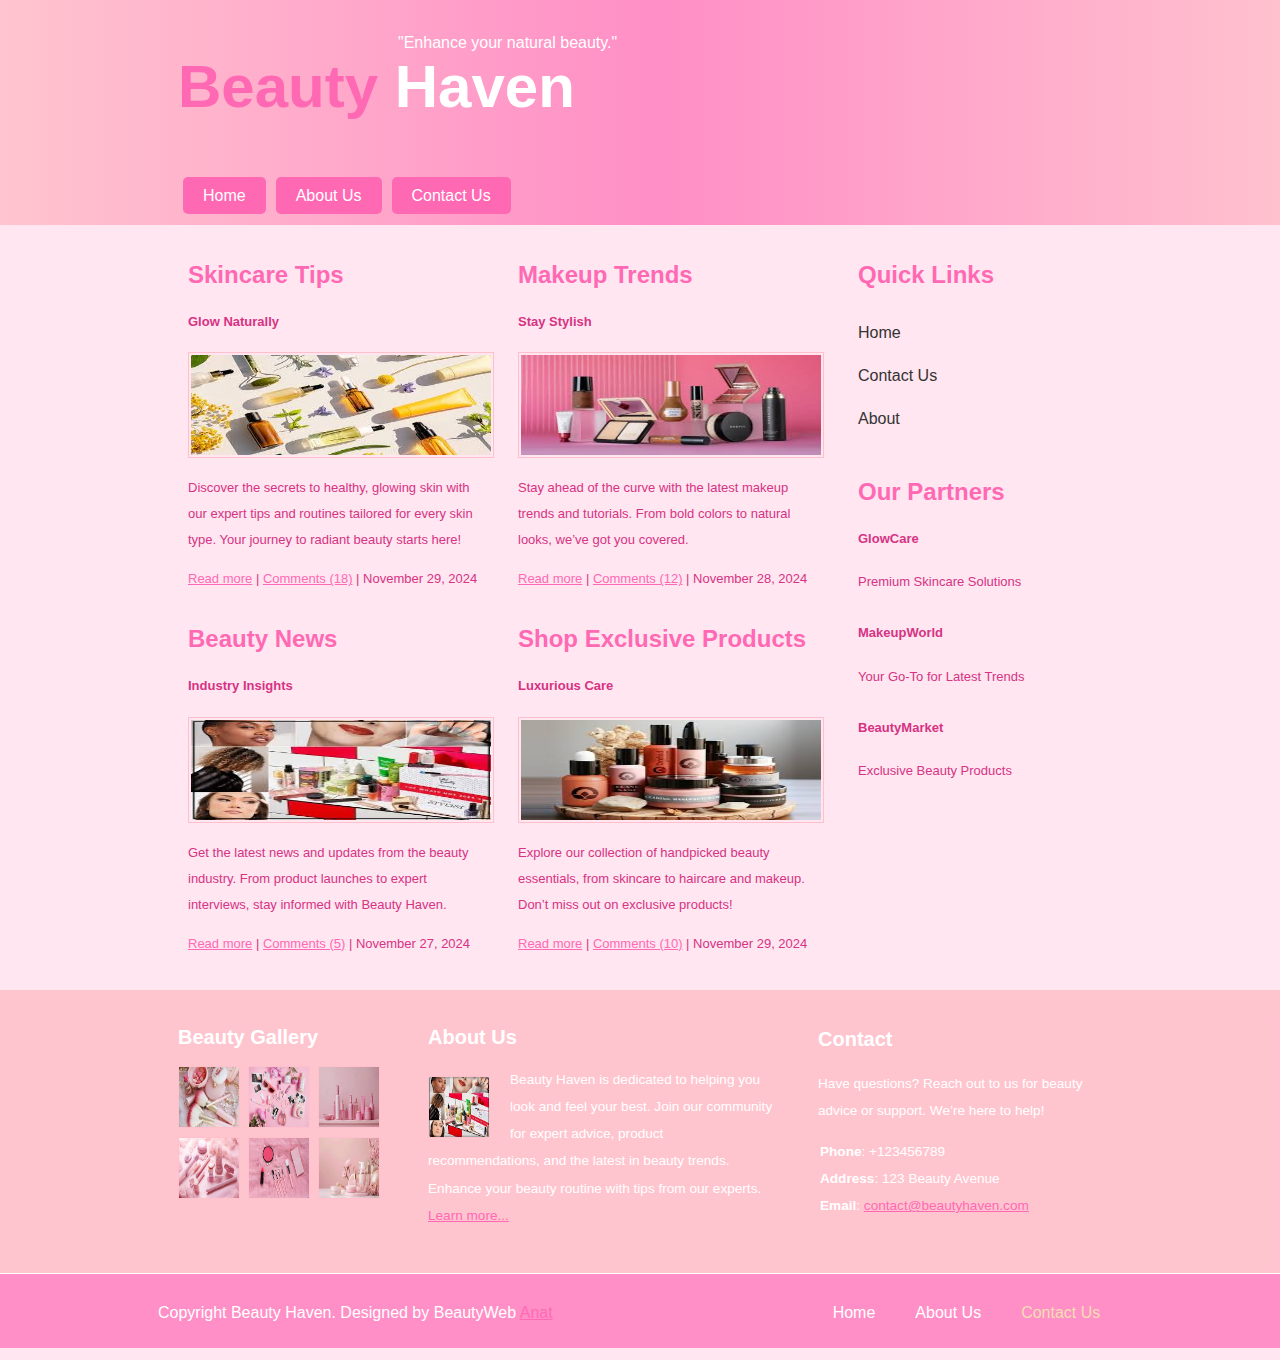
<file: index.html>
<!DOCTYPE html>
<html lang="en">
  <head>
    <meta charset="UTF-8" />
    <meta name="viewport" content="width=device-width, initial-scale=1.0" />
    <title>Home</title>
    <link rel="stylesheet" href="src/css/layout.css" />
    <link rel="stylesheet" href="src/css/styles.css" />
  </head>
  <body>
    <header>
      <div class="slogan">
        <p>"Enhance your natural beauty."</p>
      </div>
      <div class="title">
        <h1>Beauty <span>Haven</span></h1>
      </div>
      <div class="link">
        <nav>
          <ul>
            <li><a href="index.html">Home</a></li>
            <li><a href="src/html/about.html">About Us</a></li>
            <li><a href="src/html/contact.html">Contact Us</a></li>
          </ul>
        </nav>
      </div>
    </header>

    <main>
      <div class="whole">
        <div class="Container">
          <article>
            <h2>Skincare Tips</h2>
            <h4>Glow Naturally</h4>
            <img src="src/images/skincar_prodact.jpg" alt="skincare products" />
            <p class="template-description">
              Discover the secrets to healthy, glowing skin with our expert tips
              and routines tailored for every skin type. Your journey to radiant
              beauty starts here!
            </p>
            <p>
              <a class="read-more" href="">Read more</a> |
              <a class="com" href="">Comments (18)</a> | November 29, 2024
            </p>
          </article>

          <article>
            <h2>Makeup Trends</h2>
            <h4>Stay Stylish</h4>
            <img src="src/images/makeup_product.jpg" alt="makeup products" />

            <p class="template-description">
              Stay ahead of the curve with the latest makeup trends and
              tutorials. From bold colors to natural looks, we’ve got you
              covered.
            </p>
            <p>
              <a class="read-more" href="">Read more</a> |
              <a class="com" href="">Comments (12)</a> | November 28, 2024
            </p>
          </article>

          <article>
            <h2>Beauty News</h2>
            <h4>Industry Insights</h4>
            <img src="src/images/beauty_n.jpg" alt="beauty news" />
            <p class="template-description">
              Get the latest news and updates from the beauty industry. From
              product launches to expert interviews, stay informed with Beauty
              Haven.
            </p>
            <p>
              <a class="read-more" href="">Read more</a> |
              <a class="com" href="">Comments (5)</a> | November 27, 2024
            </p>
          </article>

          <article>
            <h2>Shop Exclusive Products</h2>
            <h4>Luxurious Care</h4>
            <img src="src/images/beauty_p.jpg" alt="beauty products" />
            <p class="template-description">
              Explore our collection of handpicked beauty essentials, from
              skincare to haircare and makeup. Don’t miss out on exclusive
              products!
            </p>
            <p>
              <a class="read-more" href="">Read more</a> |
              <a class="com" href="">Comments (10)</a> | November 29, 2024
            </p>
          </article>
        </div>
        <div class="side">
          <article class="side-bar">
            <h2>Quick Links</h2>
            <nav class="side-search">
              <ul>
                <li><a href="index.html">Home</a></li>
                <li><a href="src/html/contact.html">Contact Us</a></li>
                <li><a href="src/html/about.html">About</a></li>
              </ul>
            </nav>
          </article>
          <article class="side-bar">
            <h2>Our Partners</h2>
            <ul class="side-search">
              <li>
                <h4>GlowCare</h4>
                <p>Premium Skincare Solutions</p>
              </li>

              <li>
                <h4>MakeupWorld</h4>
                <p>Your Go-To for Latest Trends</p>
              </li>

              <li>
                <h4>BeautyMarket</h4>
                <p>Exclusive Beauty Products</p>
              </li>
            </ul>
          </article>
        </div>
      </div>
    </main>

    <footer>
      <div class="container-two">
        <article class="image">
          <div>
            <h2 class="head">Beauty Gallery</h2>
          </div>
          <div class="image-collection">
            <ul>
              <li>
                <img src="src/images/g1.jpg" alt="gallery image 1" />
              </li>
              <li>
                <img src="src/images/g2.jpg" alt="gallery image 2" />
              </li>
              <li>
                <img src="src/images/g3.jpg" alt="gallery image 3" />
              </li>
              <li>
                <img src="src/images/g5.jpg" alt="gallery image 4" />
              </li>
              <li>
                <img src="src/images/g6.jpg" alt="gallery image 5" />
              </li>
              <li>
                <img src="src/images/g7.jpg" alt="gallery image 6" />
              </li>
            </ul>
          </div>
        </article>

        <article class="About">
          <div>
            <h2 class="head">About Us</h2>
          </div>
          <div>
            <img src="src/images/beauty_n.jpg" alt="about us" />
          </div>
          <div>
            <p>
              Beauty Haven is dedicated to helping you look and feel your best.
              Join our community for expert advice, product recommendations, and
              the latest in beauty trends.
              <br />
              Enhance your beauty routine with tips from our experts.
              <a href="">Learn more...</a>
            </p>
          </div>
        </article>

        <article class="Contact">
          <div>
            <h2 class="head">Contact</h2>
          </div>
          <div>
            <p>
              Have questions? Reach out to us for beauty advice or support.
              We’re here to help!
            </p>
          </div>
          <div class="co">
            <ul>
              <li><strong>Phone</strong>: +123456789</li>
              <li><strong>Address</strong>: 123 Beauty Avenue</li>
              <li>
                <strong>Email</strong>:
                <a class="EM">contact@beautyhaven.com</a>
              </li>
            </ul>
          </div>
        </article>
      </div>

      <div class="foot">
        <p>
          Copyright Beauty Haven. Designed by BeautyWeb
          <a class="EM" href="">Anat</a>
        </p>
        <nav class="footer-search">
          <ul>
            <li><a href="index.html">Home</a></li>
            <li><a href="src/html/about.html">About Us</a></li>
            <li>
              <a style="color: wheat" href="src/html/contact.html"
                >Contact Us</a
              >
            </li>
          </ul>
        </nav>
      </div>
    </footer>
  </body>
</html>
</file>
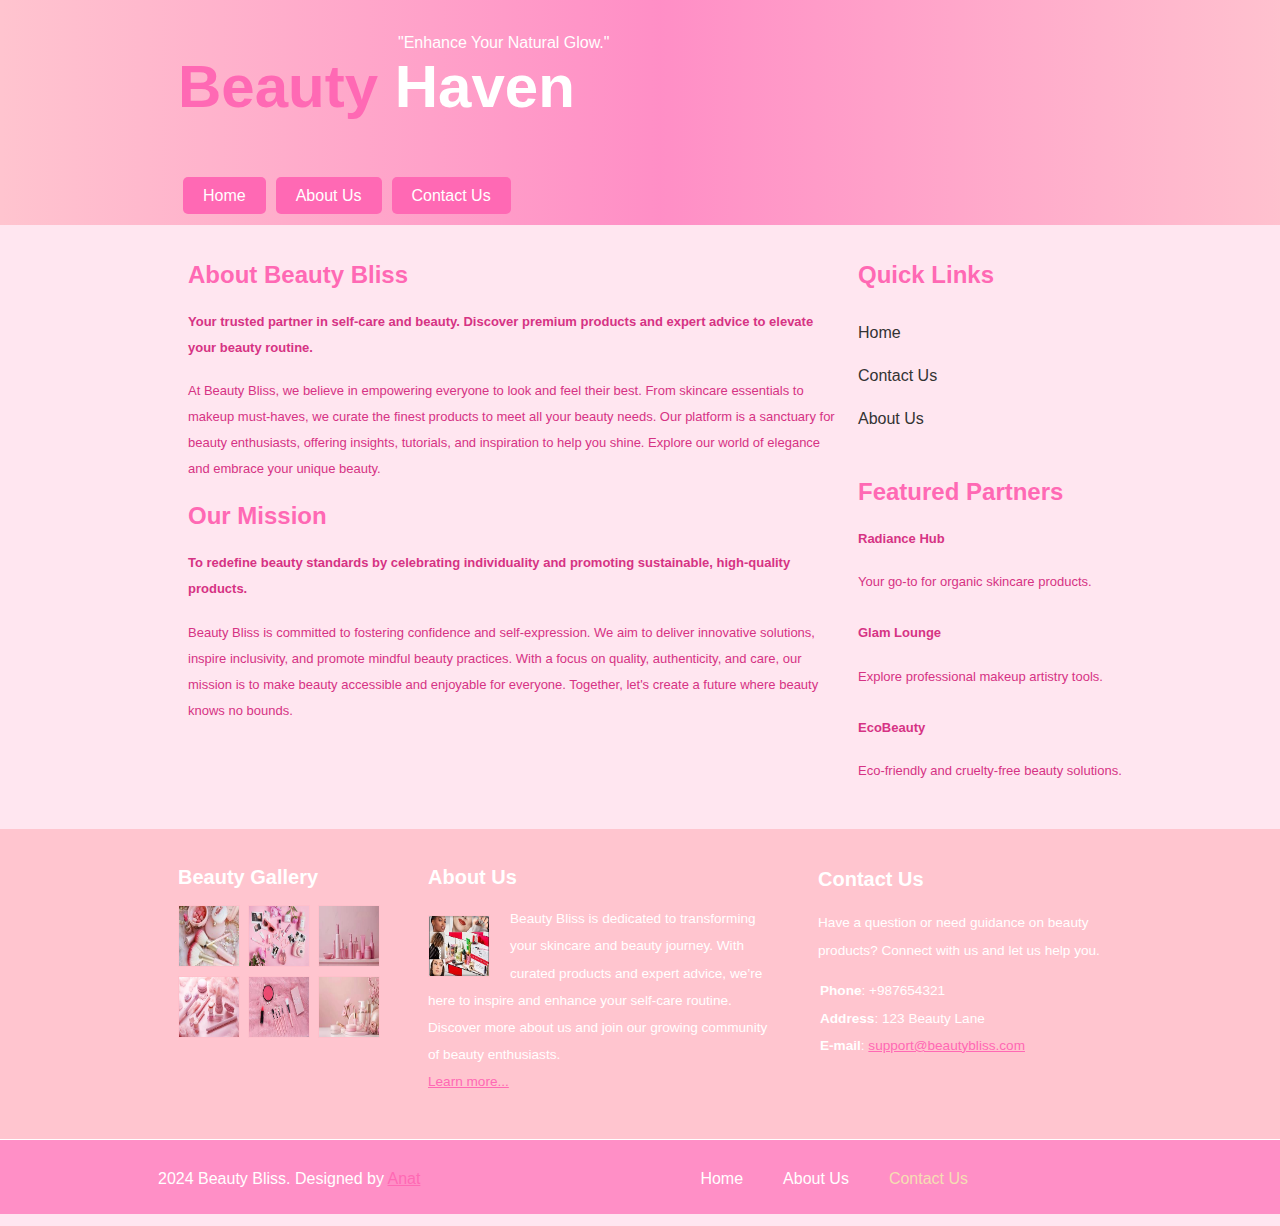
<file: src/html/about.html>
<!DOCTYPE html>
<html lang="en">
  <head>
    <meta charset="UTF-8" />
    <meta name="viewport" content="width=device-width, initial-scale=1.0" />
    <title>About Us - Beauty Bliss</title>
    <link rel="stylesheet" href="../css/layout.css" />
    <link rel="stylesheet" href="../css/styles.css" />
  </head>
  <body>
    <header>
      <div class="slogan">
        <p>"Enhance Your Natural Glow."</p>
      </div>
      <div class="title">
        <h1>Beauty <span>Haven</span></h1>
      </div>
      <div class="link">
        <nav>
          <ul>
            <li><a href="../../index.html">Home</a></li>
            <li><a href="about.html">About Us</a></li>
            <li><a href="contact.html">Contact Us</a></li>
          </ul>
        </nav>
      </div>
    </header>

    <main>
      <div class="whole">
        <div>
          <article>
            <h2>About Beauty Bliss</h2>
            <h4>
              Your trusted partner in self-care and beauty. Discover premium
              products and expert advice to elevate your beauty routine.
            </h4>
            <p>
              At Beauty Bliss, we believe in empowering everyone to look and
              feel their best. From skincare essentials to makeup must-haves, we
              curate the finest products to meet all your beauty needs. Our
              platform is a sanctuary for beauty enthusiasts, offering insights,
              tutorials, and inspiration to help you shine. Explore our world of
              elegance and embrace your unique beauty.
            </p>
          </article>
          <article>
            <h2>Our Mission</h2>
            <h4>
              To redefine beauty standards by celebrating individuality and
              promoting sustainable, high-quality products.
            </h4>
            <p>
              Beauty Bliss is committed to fostering confidence and
              self-expression. We aim to deliver innovative solutions, inspire
              inclusivity, and promote mindful beauty practices. With a focus on
              quality, authenticity, and care, our mission is to make beauty
              accessible and enjoyable for everyone. Together, let's create a
              future where beauty knows no bounds.
            </p>
          </article>
        </div>
        <div class="side">
          <article class="side-bar">
            <h2>Quick Links</h2>
            <nav class="side-search">
              <ul>
                <li><a href="index.html">Home</a></li>
                <li><a href="contact.html">Contact Us</a></li>
                <li><a href="about.html">About Us</a></li>
              </ul>
            </nav>
          </article>
          <article class="side-bar">
            <h2>Featured Partners</h2>
            <ul class="side-search">
              <li>
                <h4>Radiance Hub</h4>
                <p>Your go-to for organic skincare products.</p>
              </li>

              <li>
                <h4>Glam Lounge</h4>
                <p>Explore professional makeup artistry tools.</p>
              </li>

              <li>
                <h4>EcoBeauty</h4>
                <p>Eco-friendly and cruelty-free beauty solutions.</p>
              </li>
            </ul>
          </article>
        </div>
      </div>
    </main>

    <footer>
      <div class="container-two">
        <article class="image">
          <div>
            <h2 class="head">Beauty Gallery</h2>
          </div>
          <div class="image-collection">
            <ul>
              <li>
                <img src="../images/g1.jpg" alt="Beauty Product 1" />
              </li>
              <li>
                <img src="../images/g2.jpg" alt="Beauty Product 2" />
              </li>
              <li>
                <img src="../images/g3.jpg" alt="Beauty Product 3" />
              </li>
              <li>
                <img src="../images/g5.jpg" alt="Beauty Product 4" />
              </li>
              <li>
                <img src="../images/g6.jpg" alt="Beauty Product 5" />
              </li>
              <li>
                <img src="../images/g7.jpg" alt="Beauty Product 6" />
              </li>
            </ul>
          </div>
        </article>

        <article class="About">
          <div>
            <h2 class="head">About Us</h2>
          </div>
          <div>
            <img src="../images/beauty_n.jpg" alt="About Beauty Bliss" />
          </div>
          <div>
            <p>
              Beauty Bliss is dedicated to transforming your skincare and beauty
              journey. With curated products and expert advice, we’re here to
              inspire and enhance your self-care routine.
              <br />Discover more about us and join our growing community of
              beauty enthusiasts.
              <a href="about.html">Learn more...</a>
            </p>
          </div>
        </article>

        <article class="Contact">
          <div>
            <h2 class="head">Contact Us</h2>
          </div>
          <div>
            <p>
              Have a question or need guidance on beauty products? Connect with
              us and let us help you.
            </p>
          </div>
          <div class="co">
            <ul>
              <li><strong>Phone</strong>: +987654321</li>
              <li><strong>Address</strong>: 123 Beauty Lane</li>
              <li>
                <strong>E-mail</strong>:
                <a class="EM">support@beautybliss.com</a>
              </li>
            </ul>
          </div>
        </article>
      </div>

      <div class="foot">
        <p>2024 Beauty Bliss. Designed by <a class="EM">Anat</a></p>
        <nav class="footer-search">
          <ul>
            <li><a href="../../index.html">Home</a></li>
            <li><a href="about.html">About Us</a></li>
            <li><a style="color: wheat" href="contact.html">Contact Us</a></li>
          </ul>
        </nav>
      </div>
    </footer>
  </body>
</html>
</file>
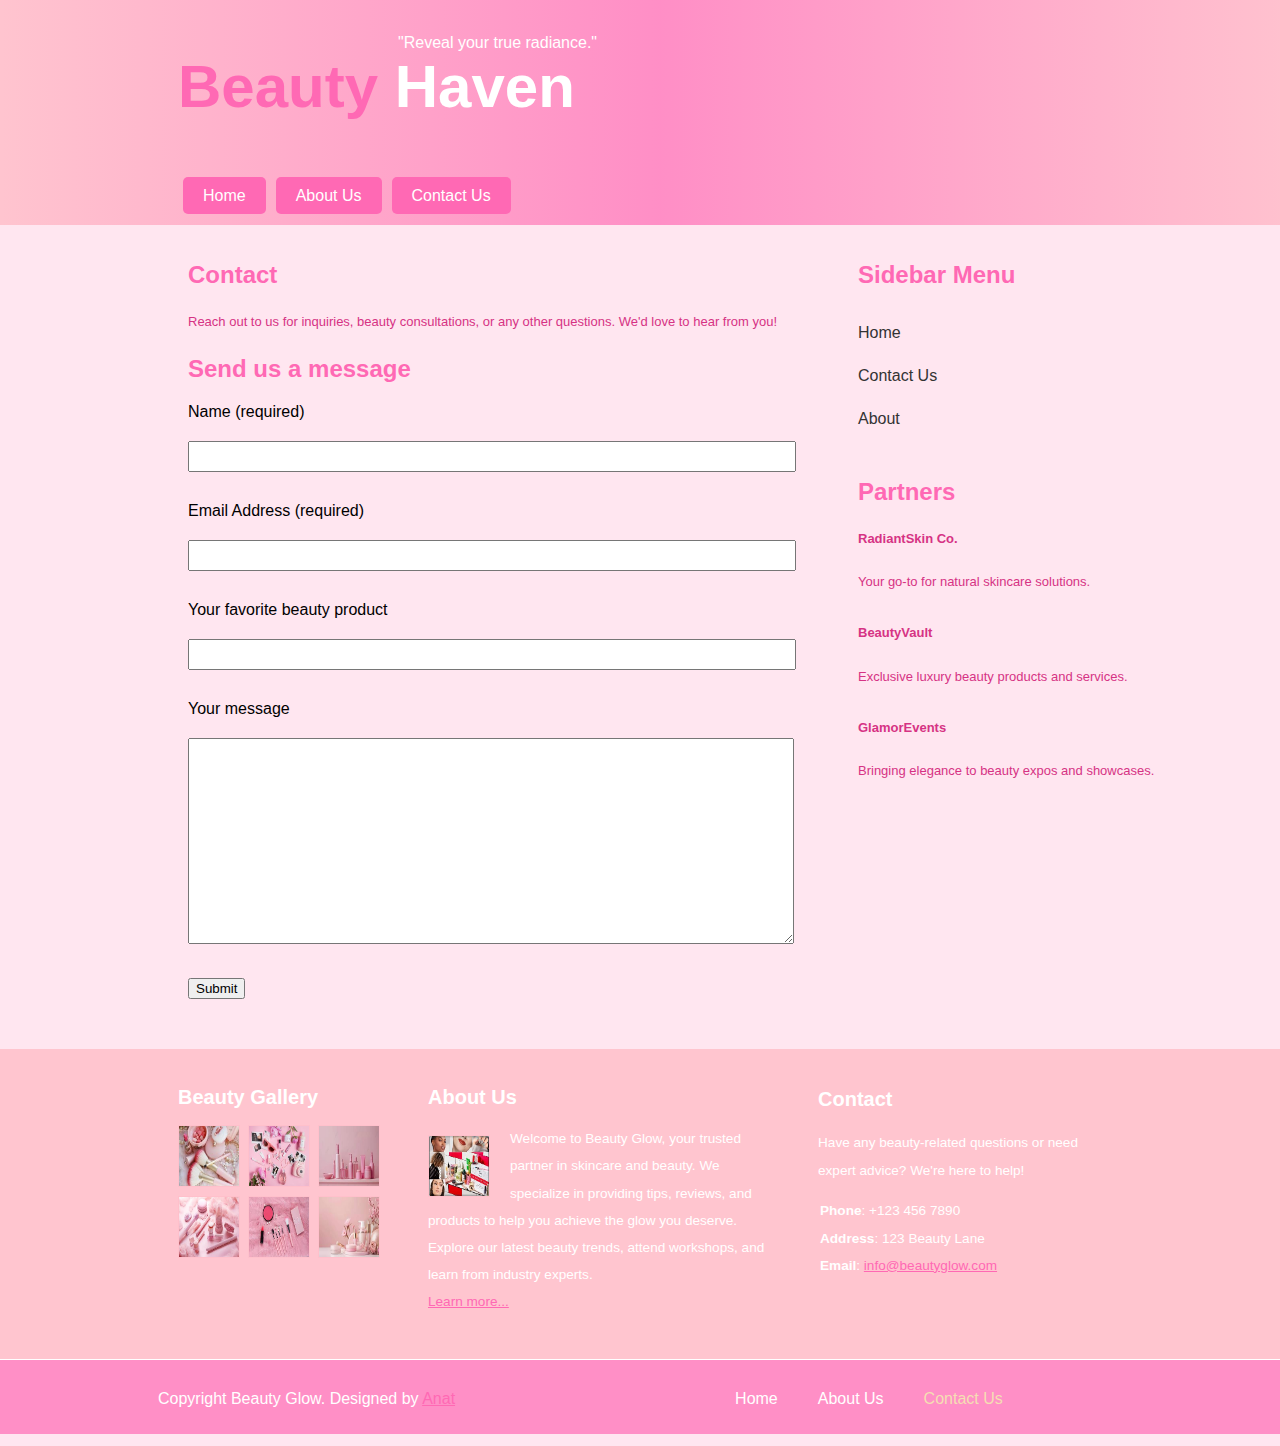
<file: src/html/contact.html>
<!DOCTYPE html>
<html lang="en">
  <head>
    <meta charset="UTF-8" />
    <meta name="viewport" content="width=device-width, initial-scale=1.0" />
    <title>Contact</title>
    <link rel="stylesheet" href="../css/layout.css" />
    <link rel="stylesheet" href="../css/styles.css" />
  </head>
  <body>
    <header>
      <div class="slogan">
        <p>"Reveal your true radiance."</p>
      </div>
      <div class="title">
        <h1>Beauty <span>Haven</span></h1>
      </div>
      <div class="link">
        <nav>
          <ul>
            <li><a href="../../index.html">Home</a></li>
            <li><a href="about.html">About Us</a></li>
            <li><a href="contact.html">Contact Us</a></li>
          </ul>
        </nav>
      </div>
    </header>

    <main>
      <div class="whole">
        <div>
          <article>
            <h2>Contact</h2>
            <p>
              Reach out to us for inquiries, beauty consultations, or any other
              questions. We'd love to hear from you!
            </p>
          </article>
          <article>
            <h2>Send us a message</h2>
            <form>
              <label for="name">Name (required)</label><br />
              <input type="text" id="name" required class="name" /> <br />
              <label for="email">Email Address (required)</label><br />
              <input type="email" id="email" required class="name" /><br />
              <label for="web">Your favorite beauty product</label><br />
              <input type="text" id="web" class="name" /><br />
              <label for="message">Your message</label><br />
              <textarea name="message" id="message"></textarea><br />
              <input type="submit" value="Submit" />
            </form>
          </article>
        </div>
        <div class="side">
          <article class="side-bar">
            <h2>Sidebar Menu</h2>
            <nav class="side-search">
              <ul>
                <li><a href="index.html">Home</a></li>
                <li><a href="contact.html">Contact Us</a></li>
                <li><a href="about.html">About</a></li>
              </ul>
            </nav>
          </article>
          <article class="side-bar">
            <h2>Partners</h2>
            <ul class="side-search">
              <li>
                <h4>RadiantSkin Co.</h4>
                <p>Your go-to for natural skincare solutions.</p>
              </li>
              <li>
                <h4>BeautyVault</h4>
                <p>Exclusive luxury beauty products and services.</p>
              </li>
              <li>
                <h4>GlamorEvents</h4>
                <p>Bringing elegance to beauty expos and showcases.</p>
              </li>
            </ul>
          </article>
        </div>
      </div>
    </main>

    <footer>
      <div class="container-two">
        <article class="image">
          <div>
            <h2 class="head">Beauty Gallery</h2>
          </div>
          <div class="image-collection">
            <ul>
              <li>
                <img src="../images/g1.jpg" alt="beauty product 1" />
              </li>
              <li>
                <img src="../images/g2.jpg" alt="beauty product 2" />
              </li>
              <li>
                <img src="../images/g3.jpg" alt="beauty product 3" />
              </li>
              <li>
                <img src="../images/g5.jpg" alt="beauty product 4" />
              </li>
              <li>
                <img src="../images/g6.jpg" alt="beauty product 5" />
              </li>
              <li>
                <img src="../images/g7.jpg" alt="beauty product 6" />
              </li>
            </ul>
          </div>
        </article>

        <article class="About">
          <div>
            <h2 class="head">About Us</h2>
          </div>
          <div>
            <img src="../images/beauty_n.jpg" alt="about us" />
          </div>
          <div>
            <p>
              Welcome to Beauty Glow, your trusted partner in skincare and
              beauty. We specialize in providing tips, reviews, and products to
              help you achieve the glow you deserve. <br />
              Explore our latest beauty trends, attend workshops, and learn from
              industry experts. <a href="">Learn more...</a>
            </p>
          </div>
        </article>

        <article class="Contact">
          <div>
            <h2 class="head">Contact</h2>
          </div>
          <div>
            <p>
              Have any beauty-related questions or need expert advice? We're
              here to help!
            </p>
          </div>
          <div class="co">
            <ul>
              <li><strong>Phone</strong>: +123 456 7890</li>
              <li><strong>Address</strong>: 123 Beauty Lane</li>
              <li>
                <strong>Email</strong>: <a class="EM">info@beautyglow.com</a>
              </li>
            </ul>
          </div>
        </article>
      </div>

      <div class="foot">
        <p>Copyright Beauty Glow. Designed by <a class="EM">Anat</a></p>
        <nav class="footer-search">
          <ul>
            <li><a href="index.html">Home</a></li>
            <li><a href="about.html">About Us</a></li>
            <li><a style="color: wheat" href="contact.html">Contact Us</a></li>
          </ul>
        </nav>
      </div>
    </footer>
  </body>
</html>
</file>
<file: src/css/layout.css>
/* Header nav bar layout */
header ul {
  display: flex;
  list-style: none;
  padding-bottom: 20px;
  margin-left: 15px;
}

/* Main content layout */
.whole {
  display: grid;
  grid-template-columns: 650px 350px;
  padding-left: 180px;
  column-gap: 20px;
}

/* Main content picture layout */
.Container {
  display: grid;
  grid-template-columns: 300px 300px;
  column-gap: 30px;
}

/* Footer about, contact, and image collection layout */
.container-two {
  display: grid;
  grid-template-columns: 300px 300px 300px;
  column-gap: 40px;
  background-color: rgba(
    255,
    182,
    193,
    0.7
  ); /* Light pink background for footer */
  padding: 20px 30px 30px 180px;
  margin: 20px -50px;
}

/* Footer image collection layout */
.image-collection ul {
  list-style-type: none;
  display: grid;
  grid-template-columns: 70px 70px 70px;
  row-gap: 5px;
  width: 70px;
}

/* Footer copyright and nav bar layout */
.foot {
  display: flex;
  background-color: rgba(
    255,
    105,
    180,
    0.7
  ); /* Hot pink background for footer */
  margin: -20px -50px;
  border-top: 1px solid white;
  color: white;
  padding-bottom: 10px;
  padding-left: 170px;
}

/* Footer nav bar layout */
.foot ul {
  list-style: none;
  display: flex;
  margin-top: 30px;
  margin-left: 200px;
}
</file>
<file: src/css/styles.css>
body {
  font-family: Arial;
  background-color: #ffe6f0; /* Light pink background */
}

/* Header style */
header {
  background: linear-gradient(
    to right,
    rgba(255, 182, 193, 0.7),
    rgba(255, 105, 180, 0.7) 50%,
    rgba(255, 182, 193, 0.7)
  );
  margin: -20px -50px 0px -10px;
  padding-left: 130px;
}
header a:hover {
  background-color: #ff69b4; /* Hot pink hover effect */
  transition: 0.3s;
}
.slogan {
  color: #fff;
  margin-left: 270px;
  padding-top: 30px;
}
.title {
  font-size: 30px;
  color: #ff69b4; /* Hot pink color for title */
  margin-top: -40px;
  padding-left: 50px;
  padding-bottom: 10px;
}
h1 span {
  color: white;
}
header li a {
  padding: 10px 20px 10px 20px;
  margin-right: 10px;
  border-radius: 5px;
  background-color: #ff69b4; /* Hot pink background for links */
  border: none;
  color: white;
  text-decoration: none;
}

/* Main style */
.whole p,
h4 {
  line-height: 2em;
  font-size: 13px;
  color: #d63384; /* Darker pink for text */
}

.Container span,
.com {
  color: #ff69b4; /* Hot pink color for links */
  text-decoration: underline;
}
.Container img {
  width: 100%;
  height: 100px;
  border: 1px solid #ffc0cb; /* Light pink border */
  padding: 2px 2px 2px 2px;
}
.read-more {
  color: #ff69b4; /* Hot pink for read more links */
}
.whole h2 {
  color: #ff69b4; /* Hot pink color for headings */
}
.side-search a {
  text-decoration: none;
  color: #333333; /* Dark gray links */
}
.side-search li {
  margin-bottom: 25px;
  margin-left: -40px;
  list-style: none;
}
.side-search ul {
  margin-bottom: 50px;
  margin-top: 35px;
}

/* Footer style */
.image-collection img {
  width: 60px;
  height: 60px;
  border: 1px solid #ffc0cb; /* Light pink border */
}
.head {
  color: white;
  font-size: 20px;
}

.image h2 {
  margin-left: 40px;
}
.About {
  margin-left: -50px;
}
.About img {
  float: left;
  width: 60px;
  height: 60px;
  margin-right: 20px;
  margin-top: 10px;
  border: 1px solid #ffc0cb; /* Light pink border */
}
.About p {
  color: white;
  line-height: 2em;
  text-align: left;
  font-size: 0.85em;
  width: 350px;
}
.About a {
  color: #ff69b4; /* Hot pink color for About section links */
  display: block;
}
.Contact {
  color: white;
  line-height: 2em;
  font-size: 0.85em;
}

.Contact ul {
  list-style: none;
  margin-left: -38px;
}
.foot a {
  padding: 10px 20px 10px 20px;
  text-decoration: none;
  color: white;
}
.foot p {
  margin-left: 30px;
  margin-top: 30px;
}
.foot .EM,
.EM {
  color: #ff69b4; /* Hot pink color for footer links */
  text-decoration: underline;
  padding-left: 0px;
}

/* Contact page main style */
.name {
  margin-top: 20px;
  margin-bottom: 30px;
  width: 600px;
  height: 25px;
}
input {
  margin-bottom: 30px;
}
textarea {
  margin-top: 20px;
  margin-bottom: 30px;
  width: 600px;
  height: 200px;
}
</file>
